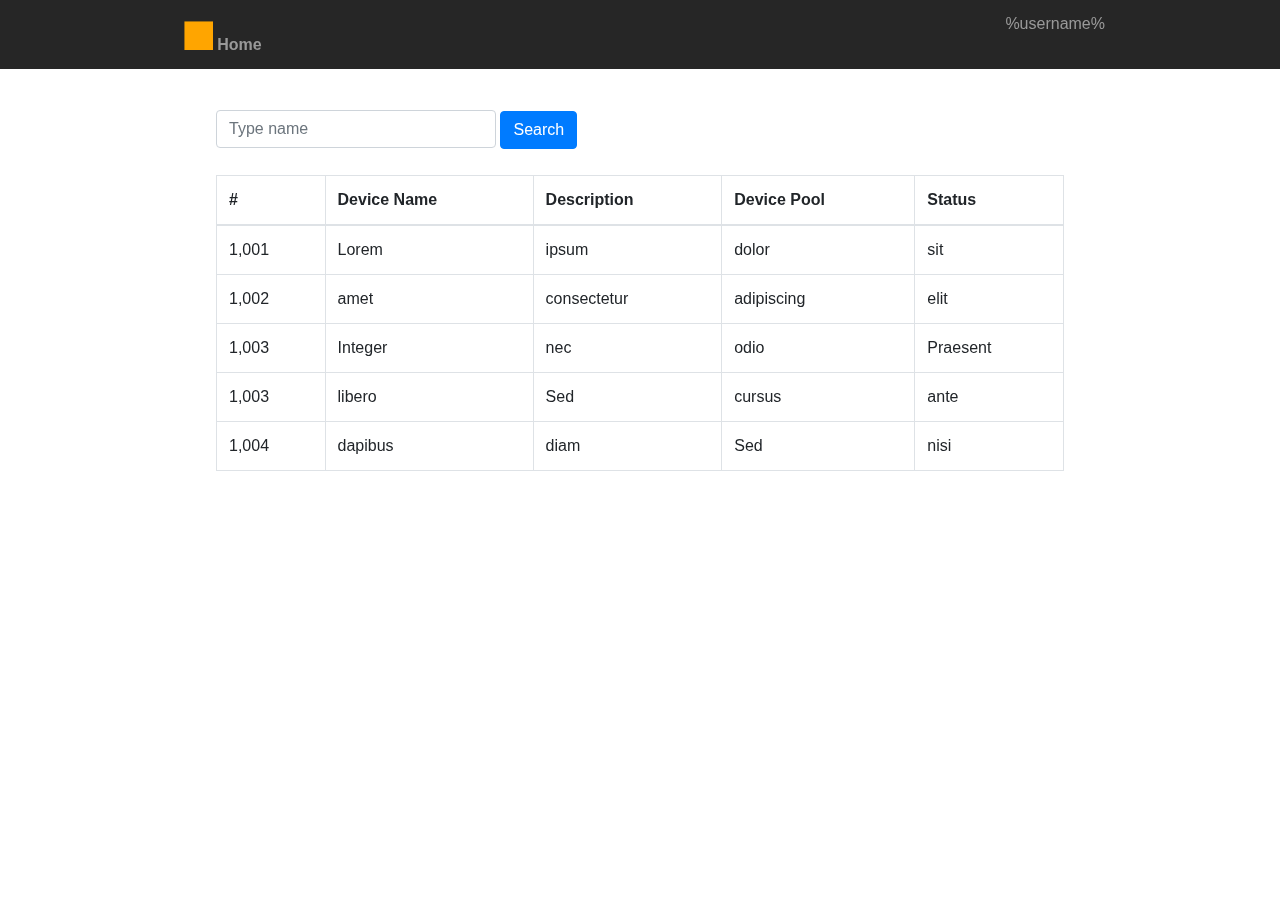
<file: list phones.html>
<!doctype html>
<html lang="en">
  <head>
    <meta charset="utf-8">
    <meta name="viewport" content="width=device-width, initial-scale=1, shrink-to-fit=no">
    <meta name="description" content="">
    <meta name="author" content="">
    <link rel="icon" href="">

    <title>MCC ATA</title>

    <!-- Bootstrap core CSS -->
    <link href="css/bootstrap.min.css" rel="stylesheet">

    <!-- Custom styles for this template -->
    <link href="css/product.css" rel="stylesheet">
    <link href="css/table.css" rel="stylesheet">

  </head>

  <body>
    <style>.btn {margin: 10px auto;}</style>

    <nav class="site-header sticky-top py-1">
      <div class="container d-flex flex-column flex-md-row justify-content-between">
        <a class="py-2" href="#">
          <svg width="1cm" height="1cm" viewBox="0 0 400 400"
          xmlns="http://www.w3.org/2000/svg" version="1.1">
       <rect x="100" y="100" width="800" height="800"
             fill="orange" />
     </svg>
     <strong>Home</strong>
     
        </a>

        <a class="py-2 d-none d-md-inline-block" href="#">%username%</a>
      </div>
    </nav>
      <div class="bd-example">
        <form action='...' method='POST' class='form-group'>
          <div class="form-horizontal">
            <input type="text" name="..." 
                class="form-control" 
                placeholder="Type name"
                style="width:280px;max-width:280px;display:inline-block"/>
                <button type="submit" class="btn btn-primary">Search</button>
          </div>
        </form>
        <div class="table-responsive">
          <table class="table table-bordered">
            <thead>
              <tr>
                <th>#</th>
                <th>Device Name</th>
                <th>Description</th>
                <th>Device Pool</th>
                <th>Status</th>
              </tr>
            </thead>
            <tbody>
              <tr>
                <td>1,001</td>
                <td>Lorem</td>
                <td>ipsum</td>
                <td>dolor</td>
                <td>sit</td>
              </tr>
              <tr>
                <td>1,002</td>
                <td>amet</td>
                <td>consectetur</td>
                <td>adipiscing</td>
                <td>elit</td>
              </tr>
              <tr>
                <td>1,003</td>
                <td>Integer</td>
                <td>nec</td>
                <td>odio</td>
                <td>Praesent</td>
              </tr>
              <tr>
                <td>1,003</td>
                <td>libero</td>
                <td>Sed</td>
                <td>cursus</td>
                <td>ante</td>
              </tr>
              <tr>
                <td>1,004</td>
                <td>dapibus</td>
                <td>diam</td>
                <td>Sed</td>
                <td>nisi</td>
              </tr>
            </tbody>
          </table>
        </div>
      </div>
    </body>
    </html>
</file>
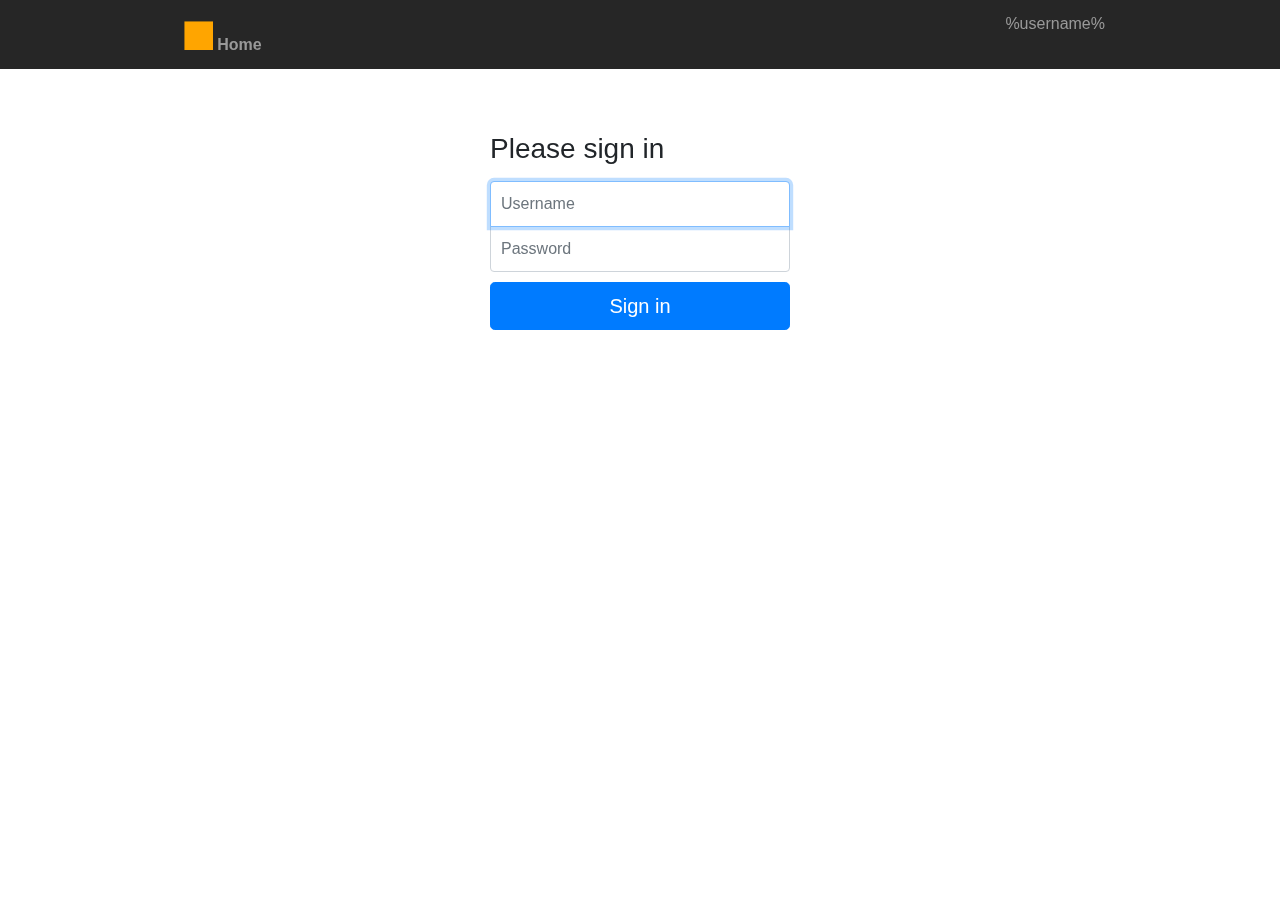
<file: login.html>
<!doctype html>
<html lang="en">
  <head>
    <meta charset="utf-8">
    <meta name="viewport" content="width=device-width, initial-scale=1, shrink-to-fit=no">
    <meta name="description" content="">
    <meta name="author" content="">
    <link rel="icon" href="">

    <title>MCC ATA</title>

    <!-- Bootstrap core CSS -->
    <link href="css/bootstrap.min.css" rel="stylesheet">

    <!-- Custom styles for this template -->
    <link href="css/product.css" rel="stylesheet">
    <link href="css/signin.css" rel="stylesheet">


  </head>
  <body>
 
    <nav class="site-header sticky-top py-1">
        <div class="container d-flex flex-column flex-md-row justify-content-between">
            <a class="py-2" href="#">
                <svg width="1cm" height="1cm" viewBox="0 0 400 400" xmlns="http://www.w3.org/2000/svg" version="1.1">
                    <rect x="100" y="100" width="800" height="800" fill="orange" />
                </svg>
                <strong>Home</strong>
            </a>
            <a class="py-2 d-none d-md-inline-block" href="#">%username%</a>
        </div>
    </nav>


        <div class="py-5 container">
            
        <form class="form-signin">
            
            <h1 class="h3 mb-3 font-weight-normal">Please sign in</h1>
            <label for="inputEmail" class="sr-only">Email address</label>
            <input type="email" id="inputEmail" class="form-control" placeholder="Username" autofocus>
            <label for="inputPassword" class="sr-only">Password</label>
            <input type="password" id="inputPassword" class="form-control" placeholder="Password">
            <div class="checkbox mb-3">
                <a href="https://sriharshavardhant.github.io"> <button class="btn btn-lg btn-primary btn-block" type="button"
                        onclick="processLogin()">Sign in</button></a>
            </div>
        </form>
        </div>
        <script>
            function processLogin() {
                if (document.getElementById('inputEmail').value == 'user'
                    && document.getElementById('inputPassword').value == 'password') {
                    location.href = "/";
                }else{
                    alert('Invalid login name / password');
                }
            }
        </script>

    <!-- Bootstrap core JavaScript
        ================================================== -->
        <!-- Placed at the end of the document so the pages load faster -->
        <script src="https://code.jquery.com/jquery-3.2.1.slim.min.js" integrity="sha384-KJ3o2DKtIkvYIK3UENzmM7KCkRr/rE9/Qpg6aAZGJwFDMVNA/GpGFF93hXpG5KkN" crossorigin="anonymous"></script>
    </body>
</html>
</file>
<file: css/product.css>
.container {
  max-width: 960px;
}

/*
 * Custom translucent site header
 */

.site-header {
  background-color: rgba(0, 0, 0, .85);
  -webkit-backdrop-filter: saturate(180%) blur(20px);
  backdrop-filter: saturate(180%) blur(20px);
}
.site-header a {
  color: #999;
  transition: ease-in-out color .15s;
}
.site-header a:hover {
  color: #fff;
  text-decoration: none;
}

/*
 * Dummy devices (replace them with your own or something else entirely!)
 */

.product-device {
  position: absolute;
  right: 10%;
  bottom: -30%;
  width: 300px;
  height: 540px;
  background-color: #333;
  border-radius: 21px;
  -webkit-transform: rotate(30deg);
  transform: rotate(30deg);
}

.product-device::before {
  position: absolute;
  top: 10%;
  right: 10px;
  bottom: 10%;
  left: 10px;
  content: "";
  background-color: rgba(255, 255, 255, .1);
  border-radius: 5px;
}

.product-device-2 {
  top: -25%;
  right: auto;
  bottom: 0;
  left: 5%;
  background-color: #e5e5e5;
}


/*
 * Extra utilities
 */

.border-top { border-top: 1px solid #e5e5e5; }
.border-bottom { border-bottom: 1px solid #e5e5e5; }

.box-shadow { box-shadow: 0 .25rem .75rem rgba(0, 0, 0, .05); }

.flex-equal > * {
  -ms-flex: 1;
  -webkit-box-flex: 1;
  flex: 1;
}
@media (min-width: 768px) {
  .flex-md-equal > * {
    -ms-flex: 1;
    -webkit-box-flex: 1;
    flex: 1;
  }
}

.overflow-hidden { overflow: hidden; }
</file>
<file: css/table.css>
.bd-example {
    position: relative;
    padding: 1rem;
    margin: 1rem 200px 0;
    border-width: .2rem 0 0;
}
</file>
<file: css/signin.css>
.form-signin {
  width: 100%;
  max-width: 330px;
  padding: 15px;
  margin: 0 auto;
}
.form-signin .checkbox {
  font-weight: 400;
}
.form-signin .form-control {
  position: relative;
  box-sizing: border-box;
  height: auto;
  padding: 10px;
  font-size: 16px;
}
.form-signin .form-control:focus {
  z-index: 2;
}
.form-signin input[type="email"] {
  margin-bottom: -1px;
  border-bottom-right-radius: 0;
  border-bottom-left-radius: 0;
}
.form-signin input[type="password"] {
  margin-bottom: 10px;
  border-top-left-radius: 0;
  border-top-right-radius: 0;
}
</file>
